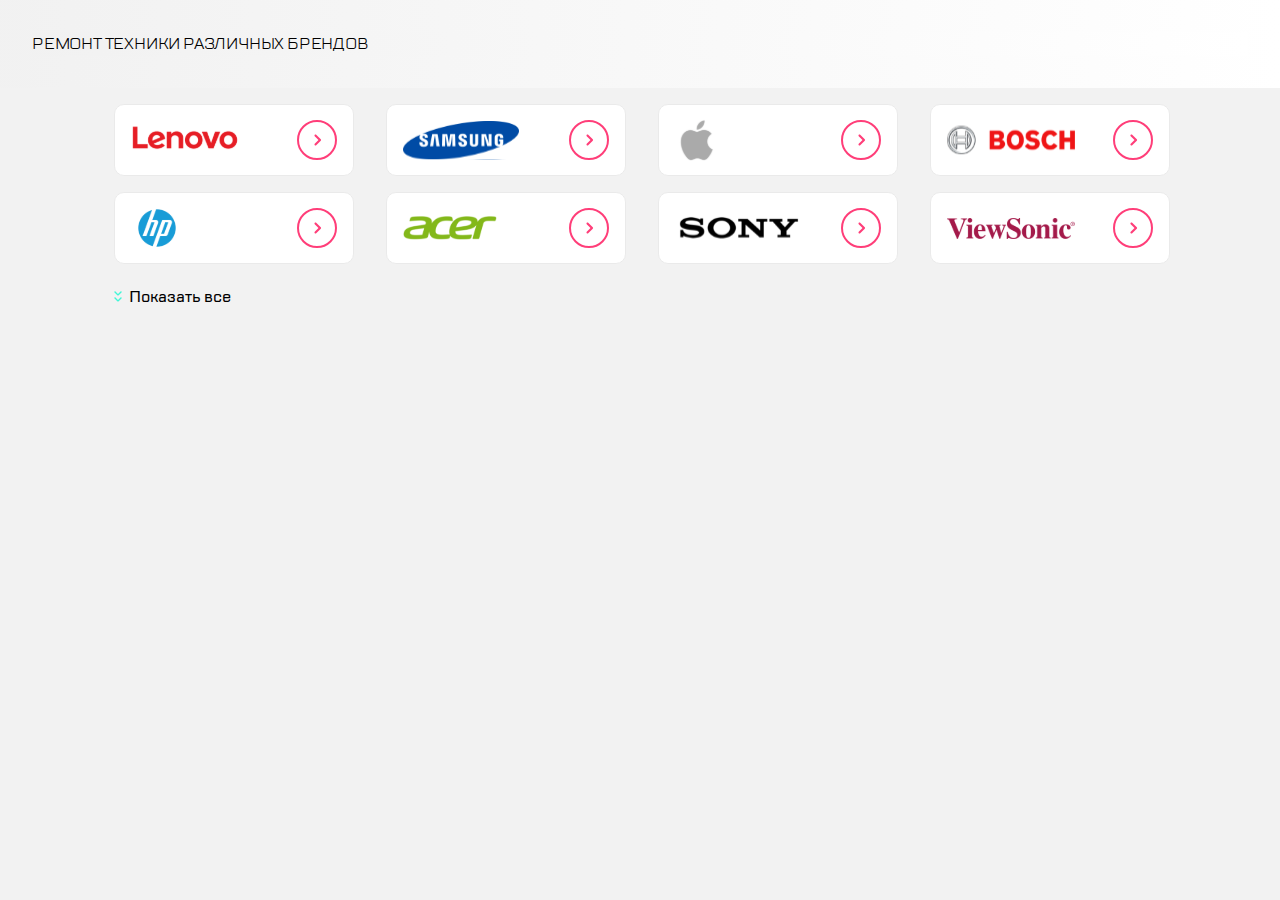
<file: index.html>
<!DOCTYPE html>
<html lang="en">
  <head>
    <meta charset="UTF-8" />
    <meta http-equiv="X-UA-Compatible" content="IE=edge" />
    <meta name="viewport" content="width=device-width, initial-scale=1.0" />
    <link
      rel="stylesheet"
      href="https://cdn.jsdelivr.net/npm/swiper@9/swiper-bundle.min.css"
    />
    <link rel="stylesheet" href="css/normalize.css" />
    <link rel="stylesheet" href="css/style.css" />
    <title>Document</title>
  </head>
  <body>
    <section class="brand-list-container">
      <div class="header">
        <h2 class="header__title">Ремонт техники различных брендов</h2>
      </div>
      <div class="swiper-container">
        <div class="swiper brand-list-container__swiper">
          <!-- Additional required wrapper -->
          <div class="swiper-wrapper">
            <!-- Slides -->
            <div class="swiper-slide">
              <a class="swiper-slide__content">
                <img
                  src="./images/logo_small/lenov.svg"
                  alt=""
                  class="slide__innerImg"
                />

                <svg
                  width="40"
                  height="40"
                  viewBox="0 0 40 40"
                  fill="none"
                  xmlns="http://www.w3.org/2000/svg"
                >
                  <rect
                    x="1"
                    y="1"
                    width="38"
                    height="38"
                    rx="19"
                    stroke="#FF3E79"
                    stroke-width="2"
                  />
                  <path
                    fill-rule="evenodd"
                    clip-rule="evenodd"
                    d="M21.5 20L17.7071 16.2071C17.3166 15.8166 17.3166 15.1834 17.7071 14.7929L17.7929 14.7071C18.1834 14.3166 18.8166 14.3166 19.2071 14.7071L23.7929 19.2929C24.1834 19.6834 24.1834 20.3166 23.7929 20.7071L19.2071 25.2929C18.8166 25.6834 18.1834 25.6834 17.7929 25.2929L17.7071 25.2071C17.3166 24.8166 17.3166 24.1834 17.7071 23.7929L21.5 20Z"
                    fill="#FF3E79"
                  />
                </svg>
              </a>
            </div>
            <div class="swiper-slide">
              <a class="swiper-slide__content">
                <img
                  src="./images/logo_small/samsun.svg"
                  alt=""
                  class="slide__innerImg"
                />

                <svg
                  width="40"
                  height="40"
                  viewBox="0 0 40 40"
                  fill="none"
                  xmlns="http://www.w3.org/2000/svg"
                >
                  <rect
                    x="1"
                    y="1"
                    width="38"
                    height="38"
                    rx="19"
                    stroke="#FF3E79"
                    stroke-width="2"
                  />
                  <path
                    fill-rule="evenodd"
                    clip-rule="evenodd"
                    d="M21.5 20L17.7071 16.2071C17.3166 15.8166 17.3166 15.1834 17.7071 14.7929L17.7929 14.7071C18.1834 14.3166 18.8166 14.3166 19.2071 14.7071L23.7929 19.2929C24.1834 19.6834 24.1834 20.3166 23.7929 20.7071L19.2071 25.2929C18.8166 25.6834 18.1834 25.6834 17.7929 25.2929L17.7071 25.2071C17.3166 24.8166 17.3166 24.1834 17.7071 23.7929L21.5 20Z"
                    fill="#FF3E79"
                  />
                </svg>
              </a>
            </div>
            <div class="swiper-slide">
              <a class="swiper-slide__content">
                <img
                  src="./images/logo_small/apple.svg"
                  alt=""
                  class="slide__innerImg"
                />

                <svg
                  width="40"
                  height="40"
                  viewBox="0 0 40 40"
                  fill="none"
                  xmlns="http://www.w3.org/2000/svg"
                >
                  <rect
                    x="1"
                    y="1"
                    width="38"
                    height="38"
                    rx="19"
                    stroke="#FF3E79"
                    stroke-width="2"
                  />
                  <path
                    fill-rule="evenodd"
                    clip-rule="evenodd"
                    d="M21.5 20L17.7071 16.2071C17.3166 15.8166 17.3166 15.1834 17.7071 14.7929L17.7929 14.7071C18.1834 14.3166 18.8166 14.3166 19.2071 14.7071L23.7929 19.2929C24.1834 19.6834 24.1834 20.3166 23.7929 20.7071L19.2071 25.2929C18.8166 25.6834 18.1834 25.6834 17.7929 25.2929L17.7071 25.2071C17.3166 24.8166 17.3166 24.1834 17.7071 23.7929L21.5 20Z"
                    fill="#FF3E79"
                  />
                </svg>
              </a>
            </div>
            <div class="swiper-slide">
              <a class="swiper-slide__content">
                <img
                  src="./images/logo_small/bosh.svg"
                  alt=""
                  class="slide__innerImg"
                />

                <svg
                  width="40"
                  height="40"
                  viewBox="0 0 40 40"
                  fill="none"
                  xmlns="http://www.w3.org/2000/svg"
                >
                  <rect
                    x="1"
                    y="1"
                    width="38"
                    height="38"
                    rx="19"
                    stroke="#FF3E79"
                    stroke-width="2"
                  />
                  <path
                    fill-rule="evenodd"
                    clip-rule="evenodd"
                    d="M21.5 20L17.7071 16.2071C17.3166 15.8166 17.3166 15.1834 17.7071 14.7929L17.7929 14.7071C18.1834 14.3166 18.8166 14.3166 19.2071 14.7071L23.7929 19.2929C24.1834 19.6834 24.1834 20.3166 23.7929 20.7071L19.2071 25.2929C18.8166 25.6834 18.1834 25.6834 17.7929 25.2929L17.7071 25.2071C17.3166 24.8166 17.3166 24.1834 17.7071 23.7929L21.5 20Z"
                    fill="#FF3E79"
                  />
                </svg>
              </a>
            </div>
            <div class="swiper-slide">
              <a class="swiper-slide__content">
                <img
                  src="./images/logo_small/hp.svg"
                  alt=""
                  class="slide__innerImg"
                />

                <svg
                  width="40"
                  height="40"
                  viewBox="0 0 40 40"
                  fill="none"
                  xmlns="http://www.w3.org/2000/svg"
                >
                  <rect
                    x="1"
                    y="1"
                    width="38"
                    height="38"
                    rx="19"
                    stroke="#FF3E79"
                    stroke-width="2"
                  />
                  <path
                    fill-rule="evenodd"
                    clip-rule="evenodd"
                    d="M21.5 20L17.7071 16.2071C17.3166 15.8166 17.3166 15.1834 17.7071 14.7929L17.7929 14.7071C18.1834 14.3166 18.8166 14.3166 19.2071 14.7071L23.7929 19.2929C24.1834 19.6834 24.1834 20.3166 23.7929 20.7071L19.2071 25.2929C18.8166 25.6834 18.1834 25.6834 17.7929 25.2929L17.7071 25.2071C17.3166 24.8166 17.3166 24.1834 17.7071 23.7929L21.5 20Z"
                    fill="#FF3E79"
                  />
                </svg>
              </a>
            </div>
            <div class="swiper-slide">
              <a class="swiper-slide__content">
                <img
                  src="./images/logo_small/accer.svg"
                  alt=""
                  class="slide__innerImg"
                />

                <svg
                  width="40"
                  height="40"
                  viewBox="0 0 40 40"
                  fill="none"
                  xmlns="http://www.w3.org/2000/svg"
                >
                  <rect
                    x="1"
                    y="1"
                    width="38"
                    height="38"
                    rx="19"
                    stroke="#FF3E79"
                    stroke-width="2"
                  />
                  <path
                    fill-rule="evenodd"
                    clip-rule="evenodd"
                    d="M21.5 20L17.7071 16.2071C17.3166 15.8166 17.3166 15.1834 17.7071 14.7929L17.7929 14.7071C18.1834 14.3166 18.8166 14.3166 19.2071 14.7071L23.7929 19.2929C24.1834 19.6834 24.1834 20.3166 23.7929 20.7071L19.2071 25.2929C18.8166 25.6834 18.1834 25.6834 17.7929 25.2929L17.7071 25.2071C17.3166 24.8166 17.3166 24.1834 17.7071 23.7929L21.5 20Z"
                    fill="#FF3E79"
                  />
                </svg>
              </a>
            </div>
            <div class="swiper-slide">
              <a class="swiper-slide__content">
                <img
                  src="./images/logo_small/sony.svg"
                  alt=""
                  class="slide__innerImg"
                />

                <svg
                  width="40"
                  height="40"
                  viewBox="0 0 40 40"
                  fill="none"
                  xmlns="http://www.w3.org/2000/svg"
                >
                  <rect
                    x="1"
                    y="1"
                    width="38"
                    height="38"
                    rx="19"
                    stroke="#FF3E79"
                    stroke-width="2"
                  />
                  <path
                    fill-rule="evenodd"
                    clip-rule="evenodd"
                    d="M21.5 20L17.7071 16.2071C17.3166 15.8166 17.3166 15.1834 17.7071 14.7929L17.7929 14.7071C18.1834 14.3166 18.8166 14.3166 19.2071 14.7071L23.7929 19.2929C24.1834 19.6834 24.1834 20.3166 23.7929 20.7071L19.2071 25.2929C18.8166 25.6834 18.1834 25.6834 17.7929 25.2929L17.7071 25.2071C17.3166 24.8166 17.3166 24.1834 17.7071 23.7929L21.5 20Z"
                    fill="#FF3E79"
                  />
                </svg>
              </a>
            </div>
            <div class="swiper-slide">
              <a class="swiper-slide__content">
                <img
                  src="./images/logo_small/viewSonic.svg"
                  alt=""
                  class="slide__innerImg"
                />

                <svg
                  width="40"
                  height="40"
                  viewBox="0 0 40 40"
                  fill="none"
                  xmlns="http://www.w3.org/2000/svg"
                >
                  <rect
                    x="1"
                    y="1"
                    width="38"
                    height="38"
                    rx="19"
                    stroke="#FF3E79"
                    stroke-width="2"
                  />
                  <path
                    fill-rule="evenodd"
                    clip-rule="evenodd"
                    d="M21.5 20L17.7071 16.2071C17.3166 15.8166 17.3166 15.1834 17.7071 14.7929L17.7929 14.7071C18.1834 14.3166 18.8166 14.3166 19.2071 14.7071L23.7929 19.2929C24.1834 19.6834 24.1834 20.3166 23.7929 20.7071L19.2071 25.2929C18.8166 25.6834 18.1834 25.6834 17.7929 25.2929L17.7071 25.2071C17.3166 24.8166 17.3166 24.1834 17.7071 23.7929L21.5 20Z"
                    fill="#FF3E79"
                  />
                </svg>
              </a>
            </div>
            <div class="swiper-slide">
              <a class="swiper-slide__content">
                <img
                  src="./images/logo_small/lenov.svg"
                  alt=""
                  class="slide__innerImg"
                />

                <svg
                  width="40"
                  height="40"
                  viewBox="0 0 40 40"
                  fill="none"
                  xmlns="http://www.w3.org/2000/svg"
                >
                  <rect
                    x="1"
                    y="1"
                    width="38"
                    height="38"
                    rx="19"
                    stroke="#FF3E79"
                    stroke-width="2"
                  />
                  <path
                    fill-rule="evenodd"
                    clip-rule="evenodd"
                    d="M21.5 20L17.7071 16.2071C17.3166 15.8166 17.3166 15.1834 17.7071 14.7929L17.7929 14.7071C18.1834 14.3166 18.8166 14.3166 19.2071 14.7071L23.7929 19.2929C24.1834 19.6834 24.1834 20.3166 23.7929 20.7071L19.2071 25.2929C18.8166 25.6834 18.1834 25.6834 17.7929 25.2929L17.7071 25.2071C17.3166 24.8166 17.3166 24.1834 17.7071 23.7929L21.5 20Z"
                    fill="#FF3E79"
                  />
                </svg>
              </a>
            </div>
            <div class="swiper-slide">
              <a class="swiper-slide__content">
                <img
                  src="./images/logo_small/samsun.svg"
                  alt=""
                  class="slide__innerImg"
                />

                <svg
                  width="40"
                  height="40"
                  viewBox="0 0 40 40"
                  fill="none"
                  xmlns="http://www.w3.org/2000/svg"
                >
                  <rect
                    x="1"
                    y="1"
                    width="38"
                    height="38"
                    rx="19"
                    stroke="#FF3E79"
                    stroke-width="2"
                  />
                  <path
                    fill-rule="evenodd"
                    clip-rule="evenodd"
                    d="M21.5 20L17.7071 16.2071C17.3166 15.8166 17.3166 15.1834 17.7071 14.7929L17.7929 14.7071C18.1834 14.3166 18.8166 14.3166 19.2071 14.7071L23.7929 19.2929C24.1834 19.6834 24.1834 20.3166 23.7929 20.7071L19.2071 25.2929C18.8166 25.6834 18.1834 25.6834 17.7929 25.2929L17.7071 25.2071C17.3166 24.8166 17.3166 24.1834 17.7071 23.7929L21.5 20Z"
                    fill="#FF3E79"
                  />
                </svg>
              </a>
            </div>
            <div class="swiper-slide">
              <a class="swiper-slide__content">
                <img
                  src="./images/logo_small/apple.svg"
                  alt=""
                  class="slide__innerImg"
                />

                <svg
                  width="40"
                  height="40"
                  viewBox="0 0 40 40"
                  fill="none"
                  xmlns="http://www.w3.org/2000/svg"
                >
                  <rect
                    x="1"
                    y="1"
                    width="38"
                    height="38"
                    rx="19"
                    stroke="#FF3E79"
                    stroke-width="2"
                  />
                  <path
                    fill-rule="evenodd"
                    clip-rule="evenodd"
                    d="M21.5 20L17.7071 16.2071C17.3166 15.8166 17.3166 15.1834 17.7071 14.7929L17.7929 14.7071C18.1834 14.3166 18.8166 14.3166 19.2071 14.7071L23.7929 19.2929C24.1834 19.6834 24.1834 20.3166 23.7929 20.7071L19.2071 25.2929C18.8166 25.6834 18.1834 25.6834 17.7929 25.2929L17.7071 25.2071C17.3166 24.8166 17.3166 24.1834 17.7071 23.7929L21.5 20Z"
                    fill="#FF3E79"
                  />
                </svg>
              </a>
            </div>
            <!--             вверху новый способ с вг и ссылочной облатью               -->
          </div>
          <button
            id="show_more"
            role="button"
            class="swiper__show-more-button btn-general"
          >
            Показать все
          </button>
          <!-- If we need pagination -->
        </div>
        <div class="swiper-pagination"></div>
      </div>
    </section>
    <script src="https://cdn.jsdelivr.net/npm/swiper@9/swiper-bundle.min.js"></script>
    <script src="./js/swiper.js"></script>
    <script src="./js/button-show-more.js"></script>
  </body>
</html>
</file>
<file: css/style.css>
* {
  box-sizing: border-box;
}
*::after,
*::before {
  box-sizing: border-box;
}
:root {
  --main-color: #ff6f69;
}
@font-face {
  font-family: "TT Lakes";
  src: url(../fonts/TTLakes-Italic.woff) format("woff");
  font-weight: 400;
  font-style: italic;
}
@font-face {
  font-family: "TT Lakes";
  src: url(../fonts/TTLakes-Bold.woff) format("woff");
  font-weight: 700;
  font-style: normal;
  font-stretch: normal;
  font-variant: normal;
}
@font-face {
  font-family: "TT LakesRegular";
  src: url(../fonts/TTLakes-Regular.woff) format("woff");
  font-weight: 400;
  font-style: normal;
  font-stretch: normal;
  font-variant: normal;
}
@font-face {
  font-family: "TT Lakes";
  src: url(../fonts/TTLakes-Medium.woff) format("woff");
  font-weight: 400;
  font-style: normal;
  font-stretch: normal;
  font-variant: normal;
}
body {
  font-family: "TT Lakes", serif;
  font-weight: 400;
  margin: 0;
  padding: 0;
  overflow-x: hidden;
  background-color: #f2f2f2;
}
list-reset {
  margin: 0;
  padding: 0;
  list-style-type: none;
}
a {
  text-decoration: none;
  color: #7e7e82;
}
.btn-general {
  padding: 0;
  border: none;
  background-color: transparent;
  cursor: pointer;
}
.hidden {
  display: none;
}
.header {
  background: linear-gradient(90deg, #f1f1f1f7 1.39%, #ffffff 100%);
  padding: 16px;
}
.header__title {
  background-image: linear-gradient(90deg, #f1f1f1f7 1.39%, #ffffff 100%);
}
@media (min-width: 768px) {
  .header {
    background-color: white;
    padding: 24px;
  }
}
@media (min-width: 1120px) {
  .header {
    background-color: white;
    padding: 32px;
  }
}
.header__title {
  font-family: TT LakesRegular;
  font-size: 16px;
  line-height: 24px;
  font-weight: 400;
  letter-spacing: -0.20000000298023224px;
  text-align: left;
  margin: 0;
  background-color: white;
  text-transform: uppercase;
}
.swiper-container {
  display: flex;
  padding-top: 16px;
  position: relative;
}
@media (min-width: 768px) {
  .swiper-container {
    display: flex;
    flex-direction: column;
    padding-top: 16px;
    position: relative;
  }
}
.swiper {
  padding-left: 6px;
}

.brand-list-container {
  height: 424px;
  overflow: visible;
}
@media (min-width: 768px) {
  .swiper {
    padding-left: 24px;
    width: 810px;
  }
}
@media (min-width: 1120px) {
  .swiper {
    padding-left: 6px;

    width: 1065px;
    margin: 0 auto;
  }
}
.swiper::after {
  content: "";
  position: absolute;
  height: 72px;
  width: 20px;
  background-image: linear-gradient(to left, #f8f8f8, #f8f8f800);
  right: 0;
  top: 0;
  z-index: 2;
}
@media (min-width: 767px) {
  .swiper::after {
    display: none;
  }
}
.swiper::before {
  content: "";
}
.swiper-wrapper {
  position: relative;
  /* width:100%; */
  height: 100%;
  z-index: 1;
  display: flex;

  transition-property: transform;
  transition-timing-function: var(
    --swiper-wrapper-transition-timing-function,
    initial
  );
  box-sizing: content-box;
}
@media (min-width: 768px) {
  .swiper-wrapper {
    flex-wrap: wrap;
    gap: 16px 24px;
  }
}
@media (min-width: 1120px) {
  .swiper-wrapper {
    flex-wrap: wrap;
    gap: 16px 32px;
  }
}
.swiper-slide {
  width: 240px;
  height: 72px;
}
.swiper-slide__content {
  display: flex;
  overflow: visible;
  background: #ffffff;
  display: flex;
  width: 240px;
  height: 72px;
  border-radius: 10px;
  border: 1px solid #eaeaea;
  box-sizing: border-box;
  padding: 0px 16px;
  justify-content: space-between;
  align-items: center;
  position: relative;
  overflow: visible;
}
.swiper__img {
}
.slide__innerImg {
}
.swiper__link {
  width: 40px;
  height: 40px;
}

.swiper-pagination {
}
.swiper-horizontal > .swiper-pagination-bullets,
.swiper-pagination-bullets.swiper-pagination-horizontal,
.swiper-pagination-custom,
.swiper-pagination-fraction {
  /* /* bottom: var(--swiper-pagination-bottom, 8px); */
  top: 98px;
  left: 0;
  width: 100%;
  height: 17px;
}
@media (min-width: 369px) {
  .swiper-horizontal > .swiper-pagination-bullets,
  .swiper-pagination-bullets.swiper-pagination-horizontal,
  .swiper-pagination-custom,
  .swiper-pagination-fraction {
    /* /* bottom: var(--swiper-pagination-bottom, 8px); */
    top: 98px;
    left: 0;
    width: 100%;
    height: 17px;
  }
}
.swiper-pagination-bullet-active {
  background-color: #b5b6bc;
}
.swiper__show-more-button {
  display: none;
  transition: transform 0.3s ease-in-out;
}
.swiper__show-more-button:active {
  transform: scale(0.9);
}
.swiper__show-more-button:hover {
  background-color: #eeeeee;
  cursor: pointer;
}
.swiper__show-more-button::before {
  content: "";
  background: url("../images/iconGREEN-double-ARROW.svg") no-repeat;
  width: 15px;
  height: 15px;
  /* margin-right: 15px; */
  transition: all 0.1s ease-out;
}

.swiper__show-more-button--active::before {
  transform: rotate(180deg);
  align-self: flex-start;
  justify-self: center;
}
@media (min-width: 768px) {
  .swiper__show-more-button {
    display: flex;
    align-items: end;
    margin-top: 24px;
  }
  .swiper__show-more-button--active {
    display: flex;
    align-items: end;
    margin-top: 24px;
    position: relative;
    margin-left: 19px;
  }
  .swiper__show-more-button--active::before {
    transform: rotate(180deg);
    position: absolute;
    left: -24px;
  }
}
</file>
